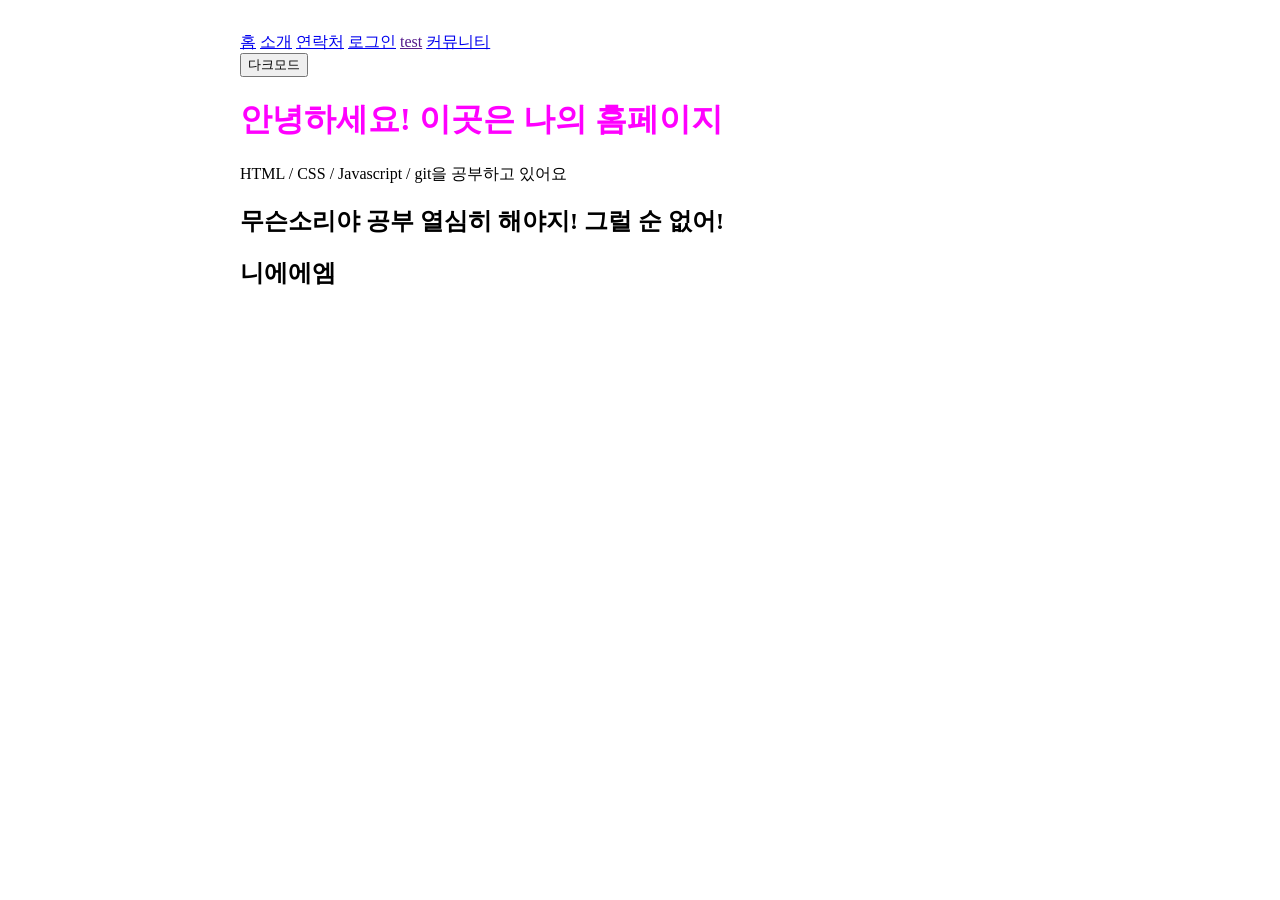
<file: index.html>
<!doctype html>
<html lang="ko">
  <head>
    <meta charset="UTF-8" />
    <meta name="viewport" content="width=device-width, initial-scale=1.0" />
    <title>나의 홈페이지</title>
    <link href="css/style.css" rel="stylesheet" />
  </head>
  <body>
    <nav>
      <a href="index.html">홈</a>
      <a href="about.html">소개</a>
      <a href="contact-page.html">연락처</a>
      <a href="login-page.html">로그인</a>
      <a href="">test</a>
      <a href="community-page.html">커뮤니티</a>
    </nav>
    <button id="theme-toggle">다크모드</button>
    <h1>안녕하세요! 이곳은 나의 홈페이지</h1>
    <p>HTML / CSS / Javascript / git을 공부하고 있어요</p>
    <h2>무슨소리야 공부 열심히 해야지! 그럴 순 없어!</h2>
    <h2>니에에엠</h2>
    <script src="js/main.js"></script>
  </body>
</html>
</file>
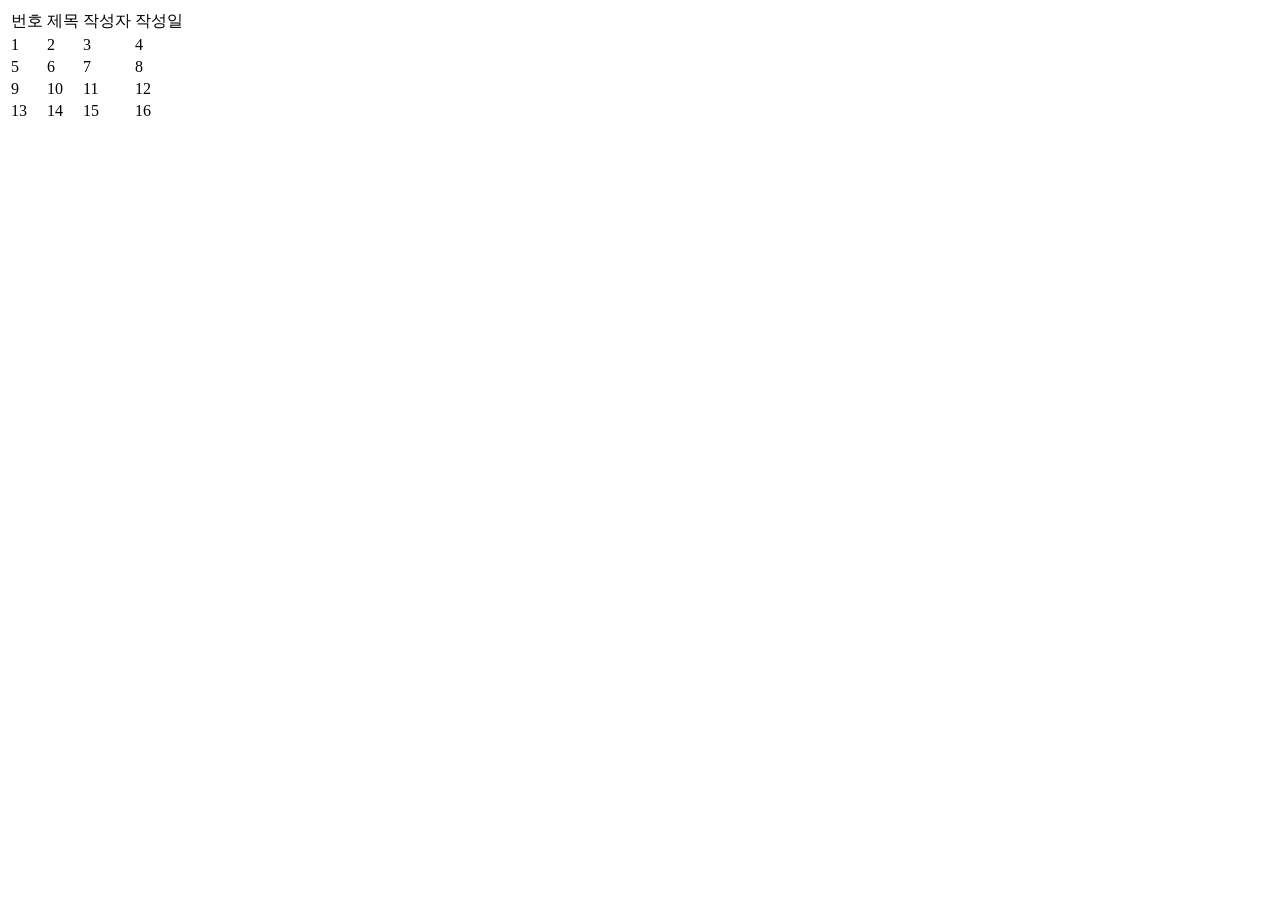
<file: community-page.html>
<!doctype html>
<html lang="ko">
  <head>
    <meta charset="UTF-8" />
    <meta name="viewport" content="width=device-width, initial-scale=1.0" />
    <title>커뮤니티</title>
  </head>
  <body>
    <table>
      <tr>
        <td>번호</td>
        <td>제목</td>
        <td>작성자</td>
        <td>작성일</td>
      </tr>
      <tr>
        <td>1</td>
        <td>2</td>
        <td>3</td>
        <td>4</td>
      </tr>
      <tr>
        <td>5</td>
        <td>6</td>
        <td>7</td>
        <td>8</td>
      </tr>
      <tr>
        <td>9</td>
        <td>10</td>
        <td>11</td>
        <td>12</td>
      </tr>
      <tr>
        <td>13</td>
        <td>14</td>
        <td>15</td>
        <td>16</td>
      </tr>
    </table>
  </body>
</html>
</file>
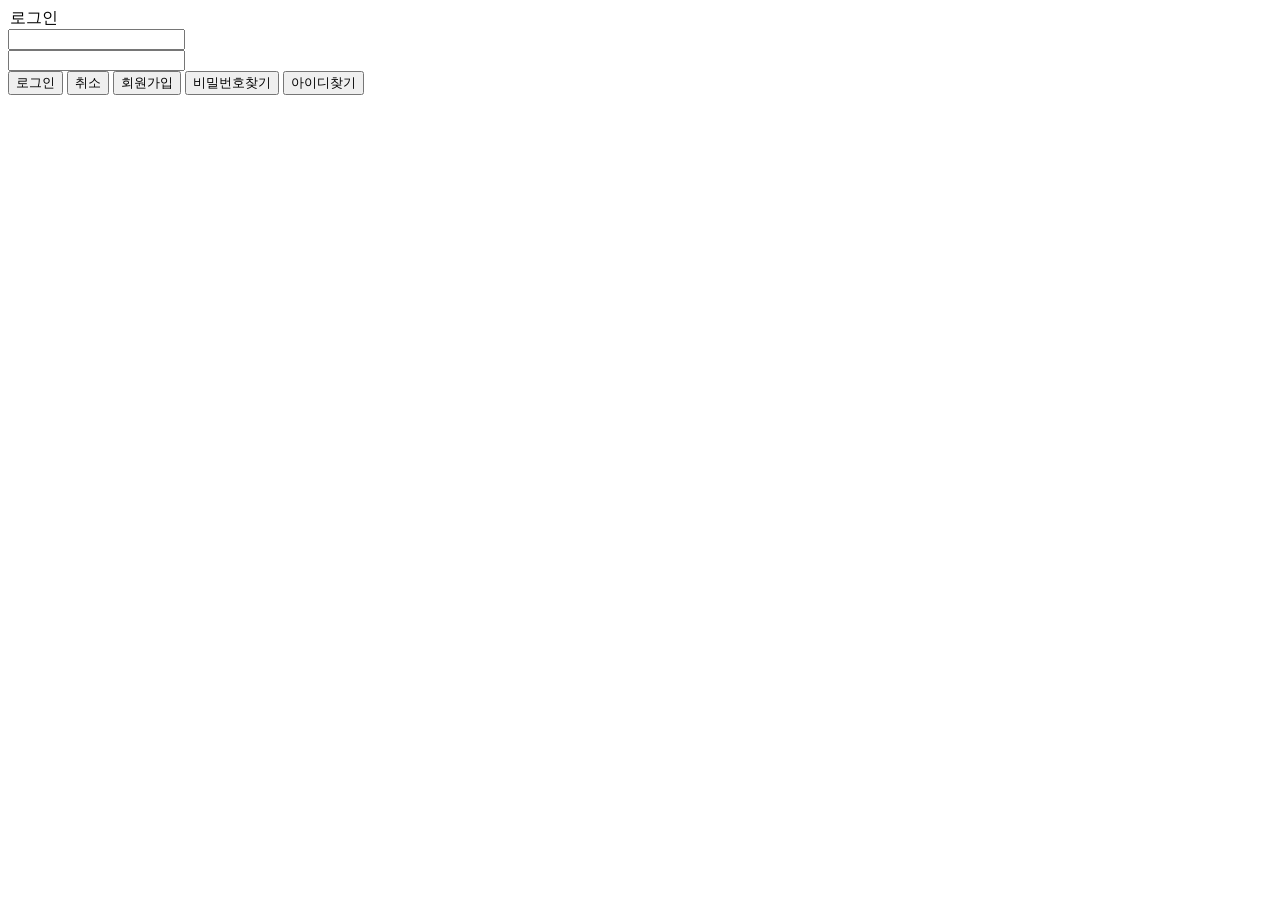
<file: login-page.html>
<!doctype html>
<html lang="ko">
  <head>
    <meta charset="UTF-8" />
    <meta name="viewport" content="width=device-width, initial-scale=1.0" />
    <title>로그인 화면</title>
  </head>
  <body>
    <form class="form" action="">
      <filedset>
        <legend>로그인</legend>
        <input type="text" name="userId" id="userId" /><br />
        <input type="password" name="password" id="password" /><br />
        <input type="submit" value="로그인" />
        <input type="reset" value="취소" />
      </filedset>
      <button type="button">회원가입</button>
      <button type="button">비밀번호찾기</button>
      <button type="button">아이디찾기</button>
    </form>
    <script>
      document.querySelector("form").addEventListener("submit", async (e) => {
        e.defaultPrevent(); //기본 이벤트 차단
        const inpusts = document.querySelectorAll("form input");
        const response = await fetch(
          "http://teacherdev09.kro.kr:10002/springboot/auth/login.do",
          {
            method: "POST",
            headers: {
              "Content-Type": "application/json",
            },
            body: JSON.stringify({
              userId: inputs[0].value,
              password: inputs[1].value,
            }),
          },
        );
        if (!response.ok) throw new Error("에러");
        const data = await response.json();
        if (data.token) sessionStorage.setItem(JSON.stringify(data));
        else throw new Error("로그인 실패");
      });
    </script>
    <script src="js/main.js"></script>
  </body>
</html>
</file>
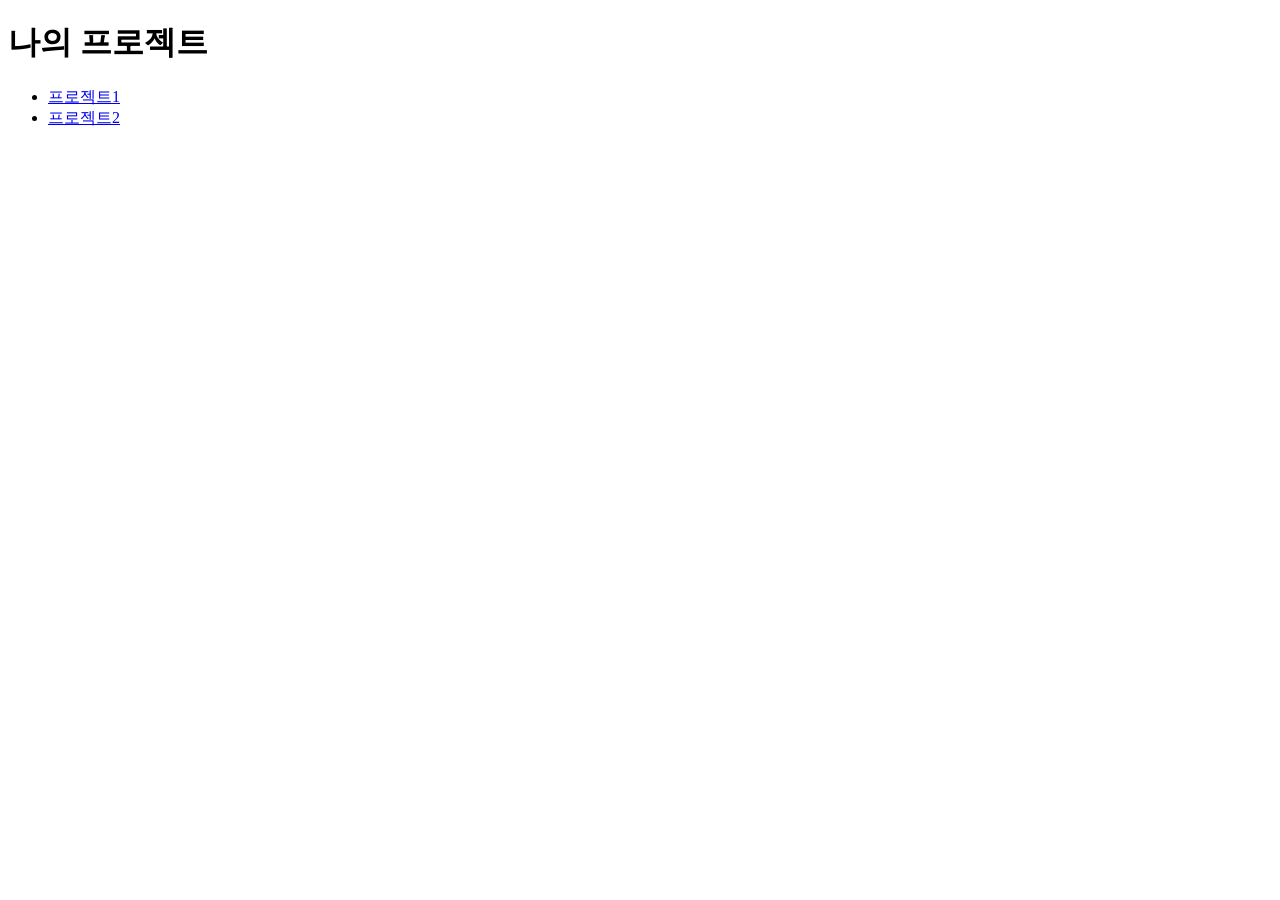
<file: project.html>
<!doctype html>
<html lang="ko">
  <head>
    <meta charset="UTF-8" />
    <meta name="viewport" content="width=device-width, initial-scale=1.0" />
    <title>경험 프로젝트</title>
  </head>
  <body>
    <h1>나의 프로젝트</h1>
    <ul>
      <li><a href="project.html">프로젝트1</a></li>
      <li><a href="project2.html">프로젝트2</a></li>
    </ul>
  </body>
</html>
</file>
<file: css/style.css>
body {
  font-family: "맑은 고딕";
  max-width: 800px;
  margin: 0 auto;
  padding: 2rem;
}
h1 {
  color: magenta;
}
.dark {
  background-color: #1e293b;
  color: #f1f5f9;
}
.btn {
  padding: 4px 10px;
  font-size: 1.2em;
  border-radius: 8px;
  cursor: pointer;
}
.form {
  width: 100%;
  display: flex;
  flex-direction: column;
}
</file>
